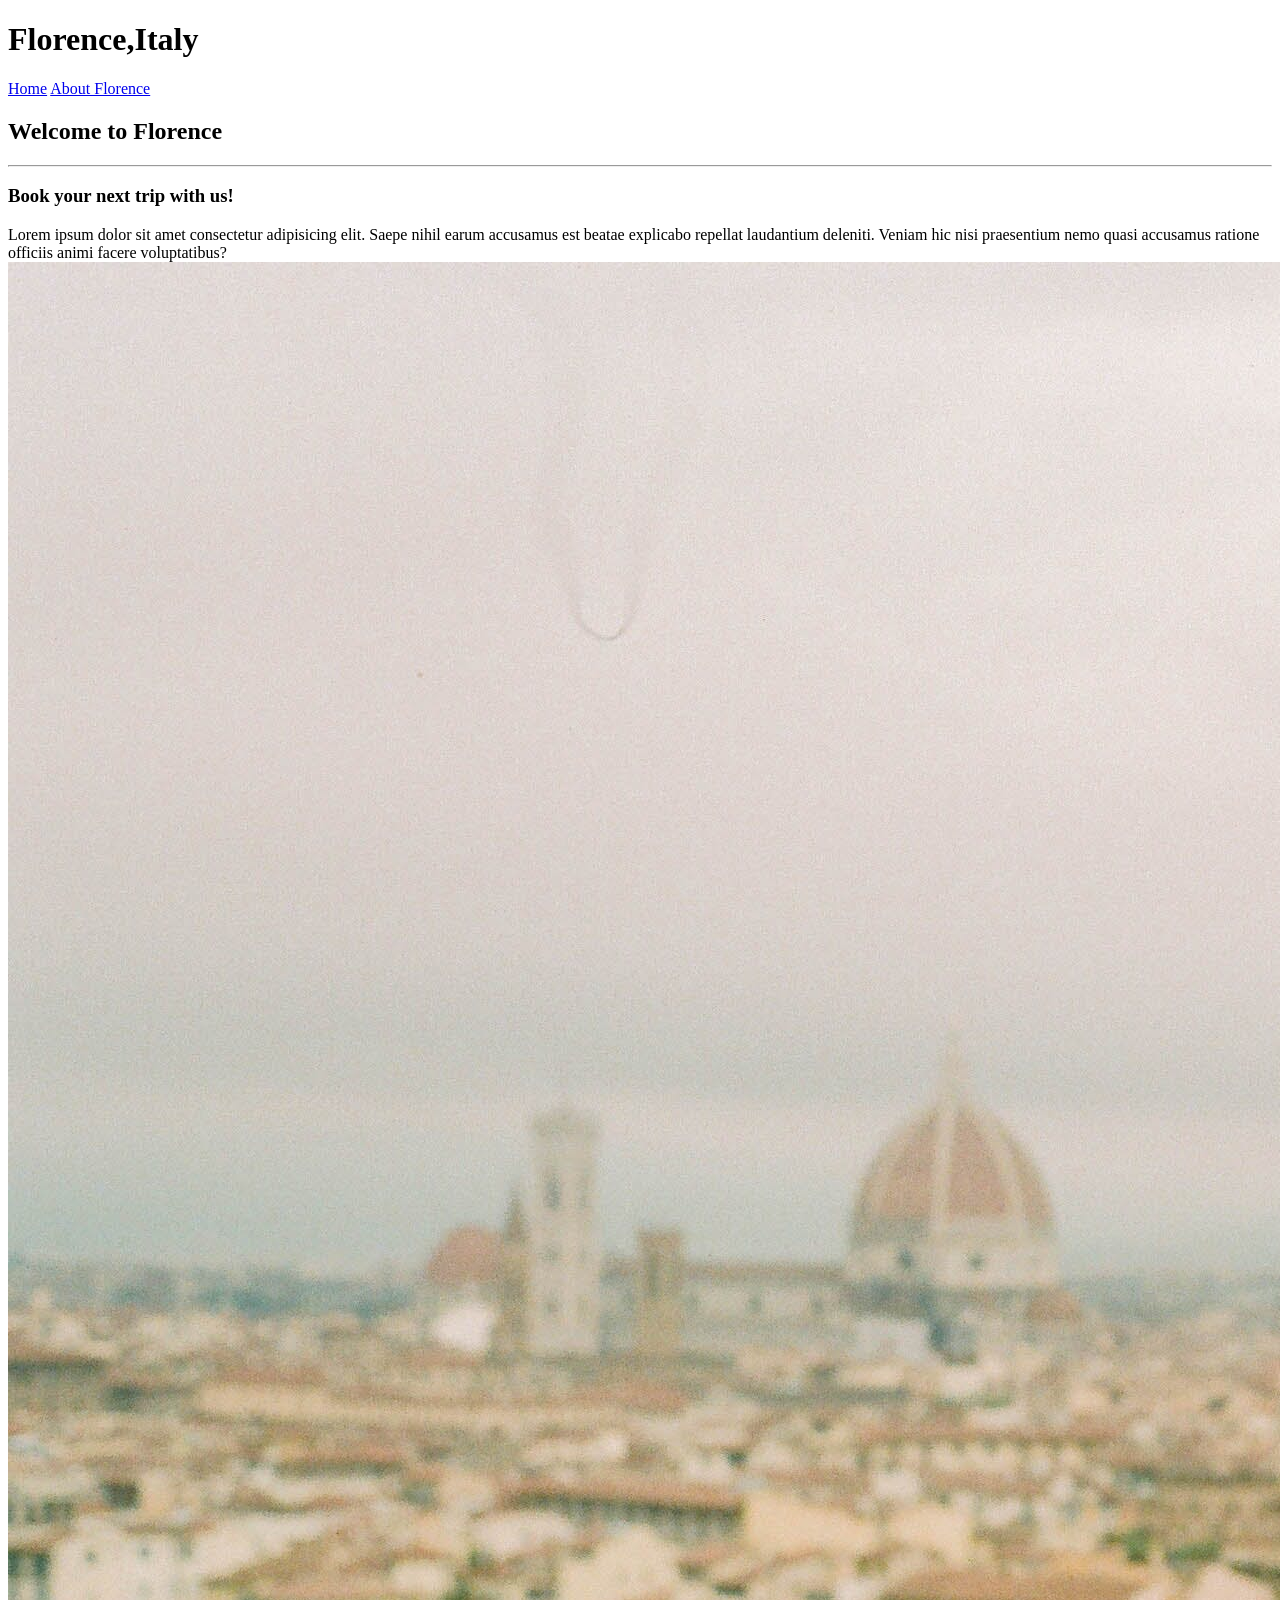
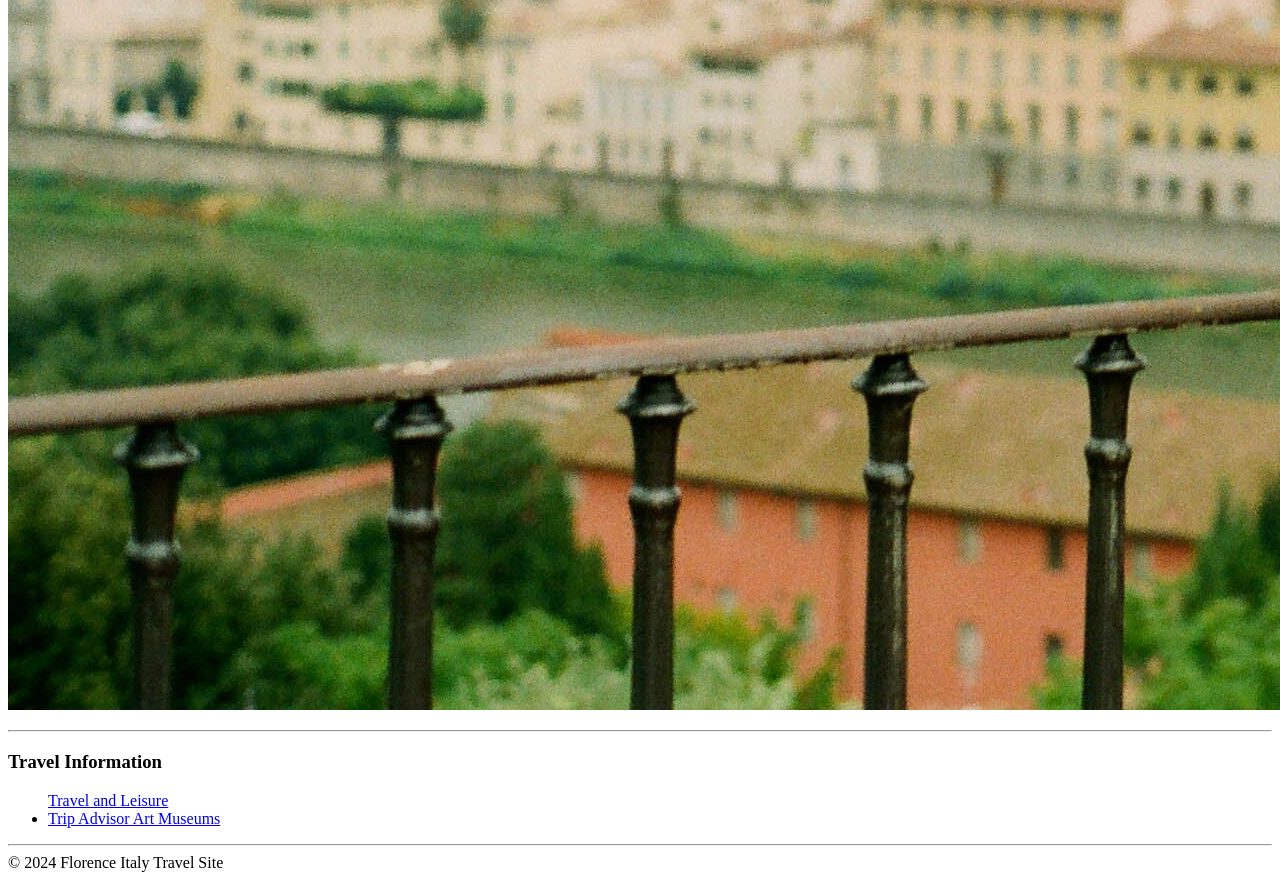
<file: html5_intro_css/css/index.html>
<!DOCTYPE html>
<html lang="en">

<head>
    <meta charset="UTF-8">
    <meta name="viewport" content="width=device-width, initial-scale=1.0">
    <title>Document</title>
</head>

<body>

    </body>
   <div id="container">
<header>
<h1>Florence,Italy</h1>
</header>
<nav>
   <a href="index.html">Home</a> 
   <a href="about.html">About Florence</a>
</nav>
<main>
<h2>Welcome to Florence</h2>
<hr>
<h3>Book your next trip with us!</h3>
<p>Lorem ipsum dolor sit amet consectetur adipisicing elit. Saepe nihil earum accusamus est beatae explicabo repellat laudantium deleniti. Veniam hic nisi praesentium nemo quasi accusamus ratione officiis animi facere voluptatibus?
<img src="images/people.jpg" alt="People looking">
<hr>
<h3>Travel Information</h3>
<ul>
   <lil><a href="https://www.travelandleisure.com/travel-guide/florence"target= "_blank"> Travel and Leisure</a></lil> 
<li><a href="https://www.tripadvisor.com/Attractions-g187895-Activities-c49-t28-Florence_Tuscany.html" target="_blank"> Trip Advisor Art Museums</a></li>
</ul>
</main>
<hr>
<footer> &copy; 2024 Florence Italy Travel Site</footer>
   </div> 

</html>
</file>
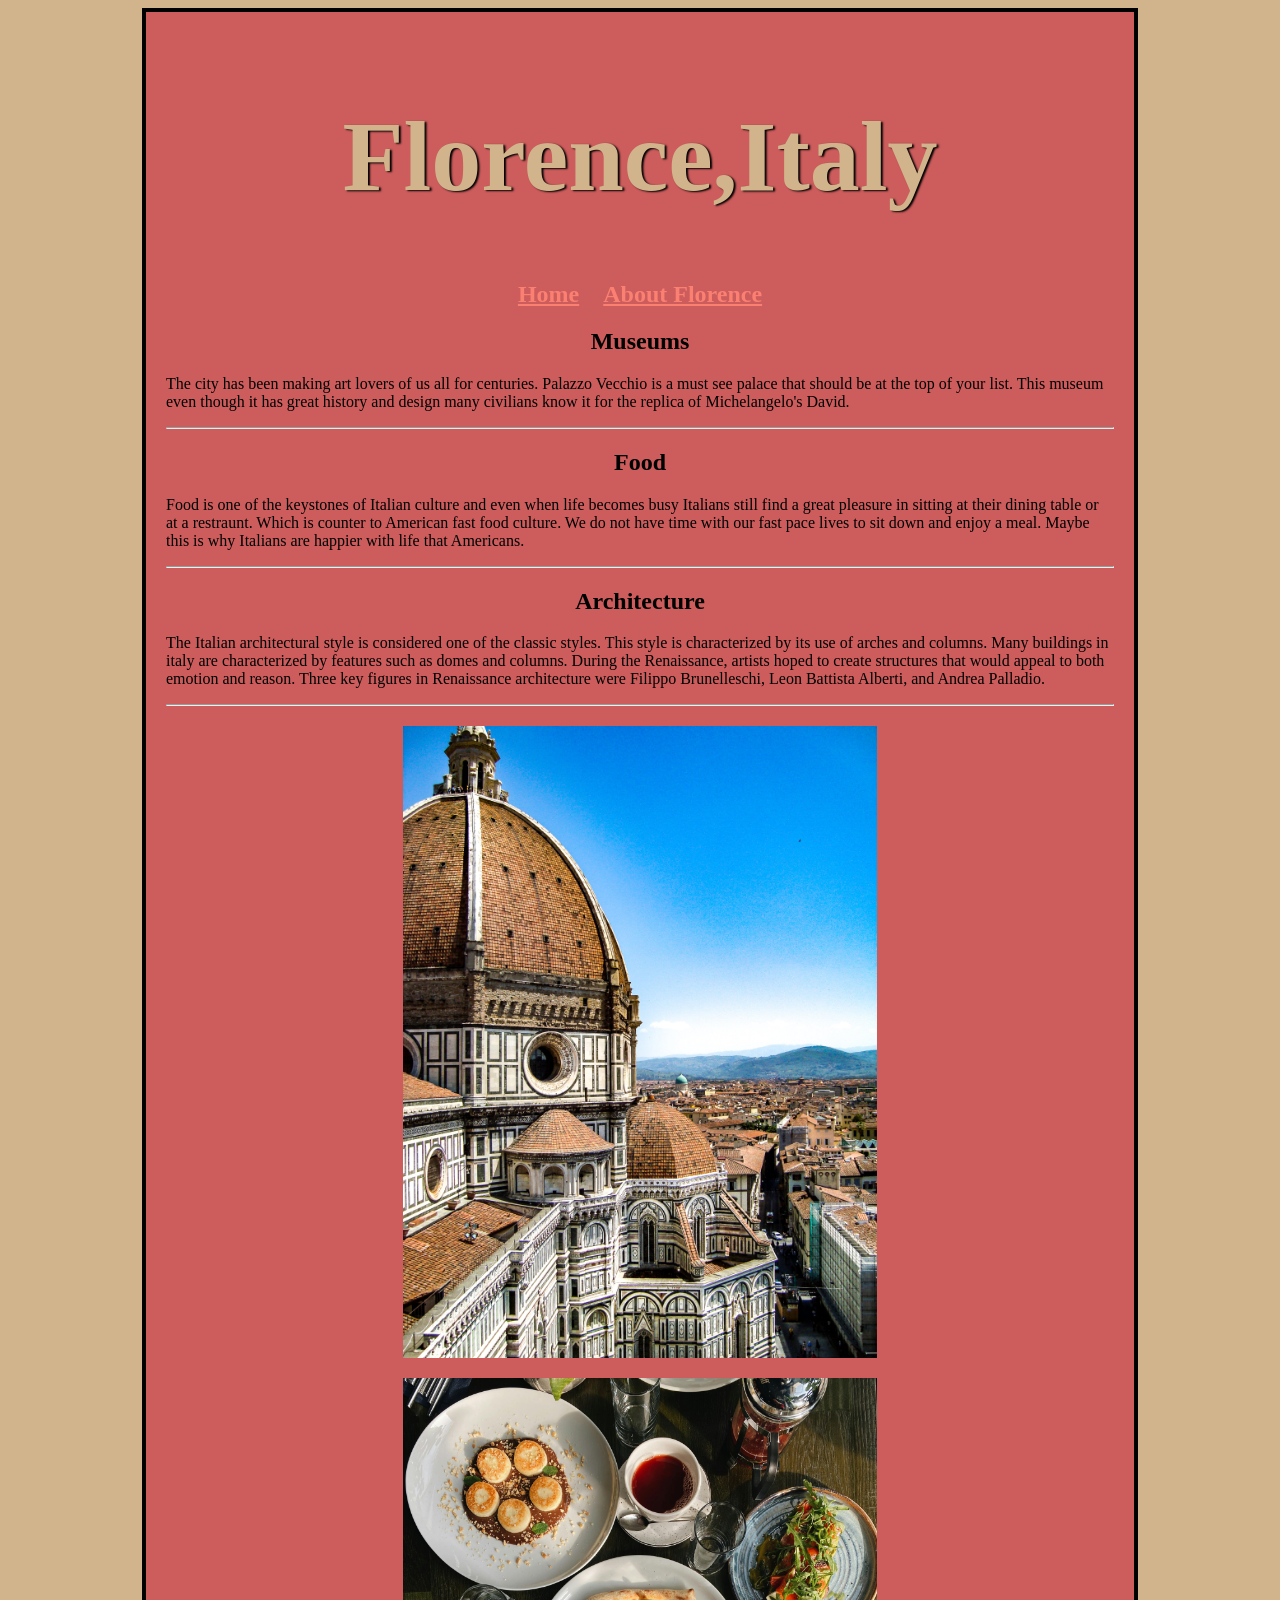
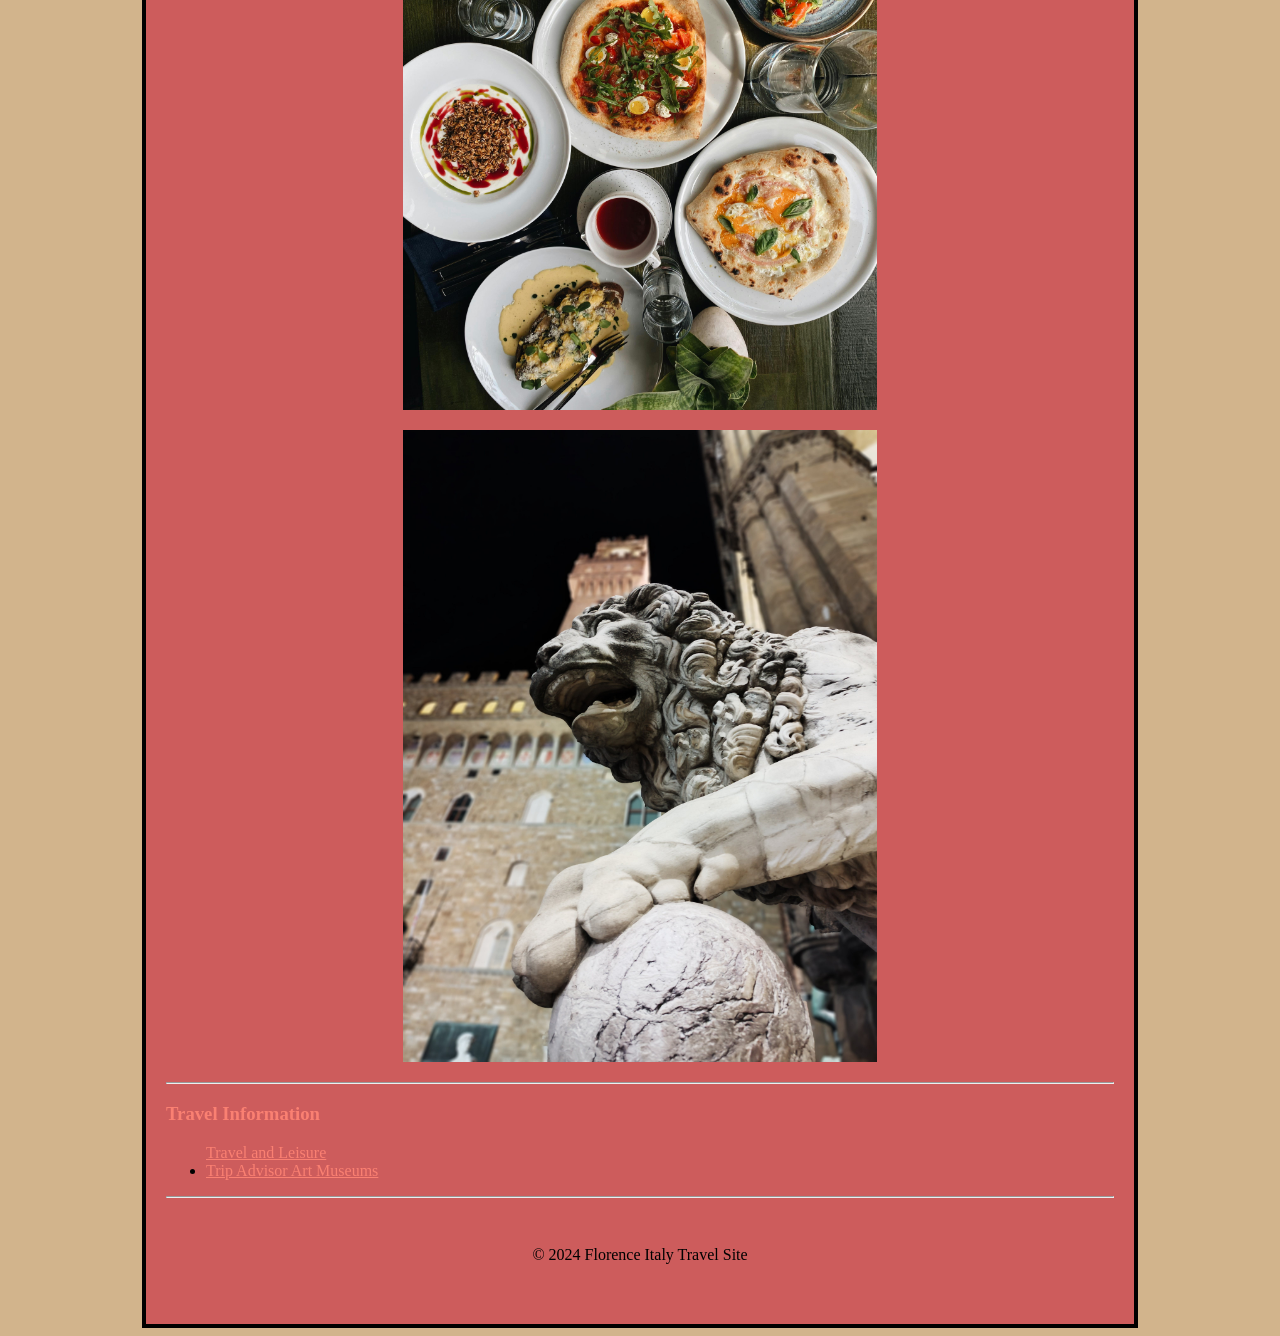
<file: html5_intro_css/about.html>
<!DOCTYPE html>
<html lang="en">

<head>
    <meta charset="UTF-8">
    <meta name="viewport" content="width=device-width, initial-scale=1.0">
    <title> Florence, Italy</title>
    <link rel="stylesheet" href="css/styles.css">
</head>

<body>

    </body>
   <div id="container">
<header>
<h1>Florence,Italy</h1>
</header>
<nav>
   <a href="index.html">Home</a> 
   <a href="about.html">About Florence</a>
</nav>
<main>
   <h2>Museums</h2>
   <p>The city has been making art lovers of us all for centuries. Palazzo Vecchio is a must see palace that should be at the top of your list. This museum even though it has great history and design many civilians know it for the replica of Michelangelo's David. 
   </p>
   <hr>
   <h2>Food</h2>
   <p> Food is one of the keystones of Italian culture and even when life becomes busy Italians still find a great pleasure in sitting at their dining table or at a restraunt. Which is counter to American fast food culture. We do not have time with our fast pace lives to sit down and enjoy a meal. Maybe this is why Italians are happier with life that Americans.
   </p>
   <hr>
   <h2>Architecture</h2>
   <p>The Italian architectural style is considered one of the classic styles. This style is characterized by its use of arches and columns. Many buildings in italy are characterized by features such as domes and columns. During the Renaissance, artists hoped to create structures that would appeal to both emotion and reason. Three key figures in Renaissance architecture were Filippo Brunelleschi, Leon Battista Alberti, and Andrea Palladio.
   </p>
   <hr>
   <img src="images/architecture.jpg" alt="architecture">
   <img src="images/food.jpg" alt="food">
   <img src="images/sculpture.jpg" alt="sculpture">
   <hr>
<h3>Travel Information</h3>
<ul>
   <lil><a href="https://www.travelandleisure.com/travel-guide/florence"target= "_blank"> Travel and Leisure</a></lil> 
<li><a href="https://www.tripadvisor.com/Attractions-g187895-Activities-c49-t28-Florence_Tuscany.html" target="_blank"> Trip Advisor Art Museums</a></li>
</ul>
</main>
<hr>
<footer> &copy; 2024 Florence Italy Travel Site</footer>
   </div> 
</body>

</html>
</file>
<file: html5_intro_css/css/styles.css>
body {
    background-color:tan;
}

#container {
    background-color: indianred;
    padding: 20px;
    width: 75%;
    margin: 0 auto;
    border: 4px solid black;
}

header h1 {
text-align: center;
font-size: 100px;
color:tan;
text-shadow:2px 1px 2px black ;
} 

nav {
    text-align: center;
}

nav a {
    color: salmon;
    font-size: 24px;
    font-weight: bold;
    margin: 0 10px;
}

nav a :hover {
    color: black;
    text-decoration: none;
}


main img {
    display: block;
    width: 50%;
    margin: 20px auto;
}

a {
    color: salmon;
}

a:hover {
    color: black;
    text-decoration: none;
}

footer {
    padding: 40px 0;
    text-align: center;
}

h2 {
    text-align: center;
}

h3 {
    color: salmon;
}
</file>
